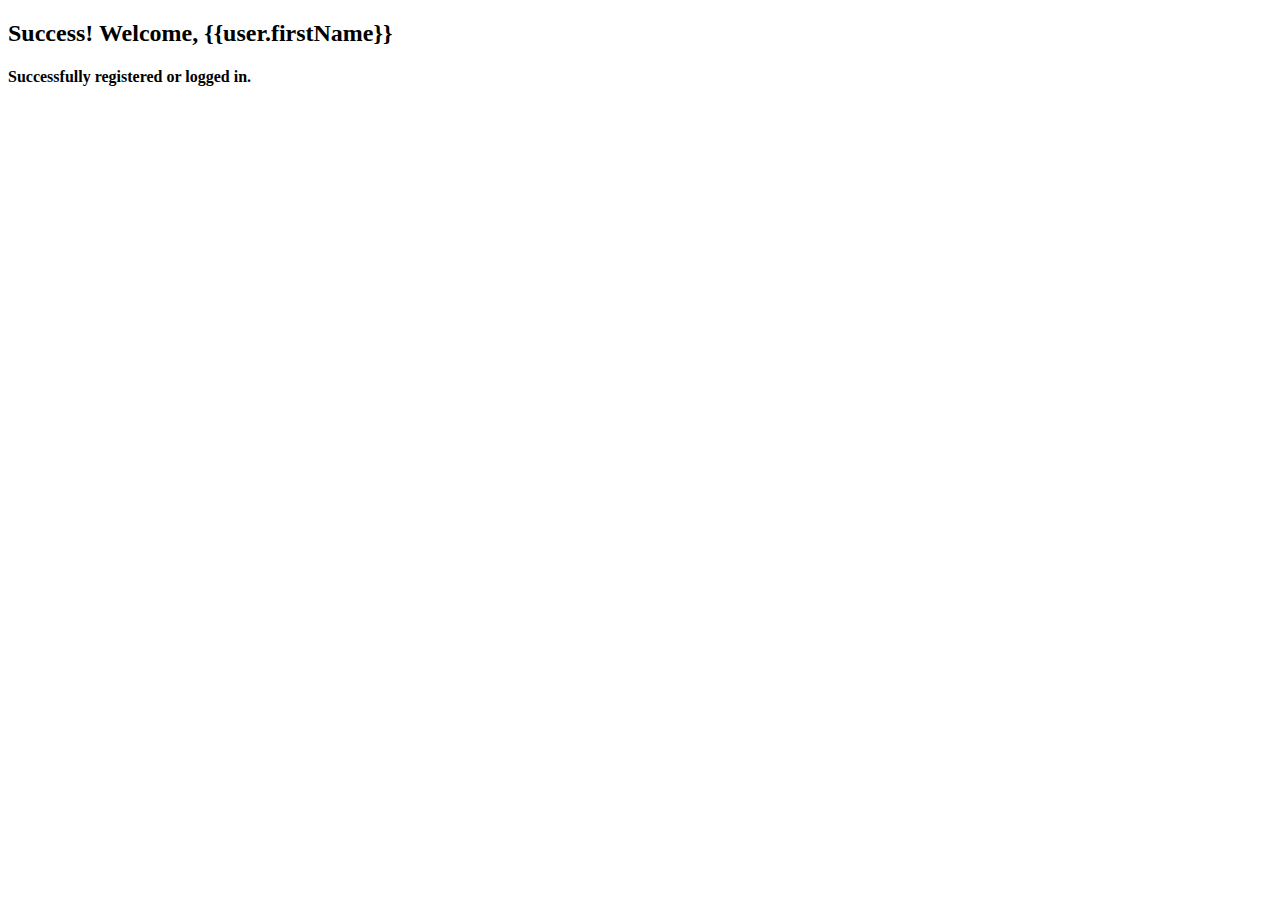
<file: main/apps/usersAndReg/templates/usersAndReg/success.html>
<!DOCTYPE html>
<html>
    <head>
        <meta charset="utf-8">
        <title>SUCCESS</title>
    </head>
    <body>
        <h2>Success! Welcome, {{user.firstName}}</h2>
        <h4>Successfully registered or logged in.</h4>
    </body>
</html>
</file>
